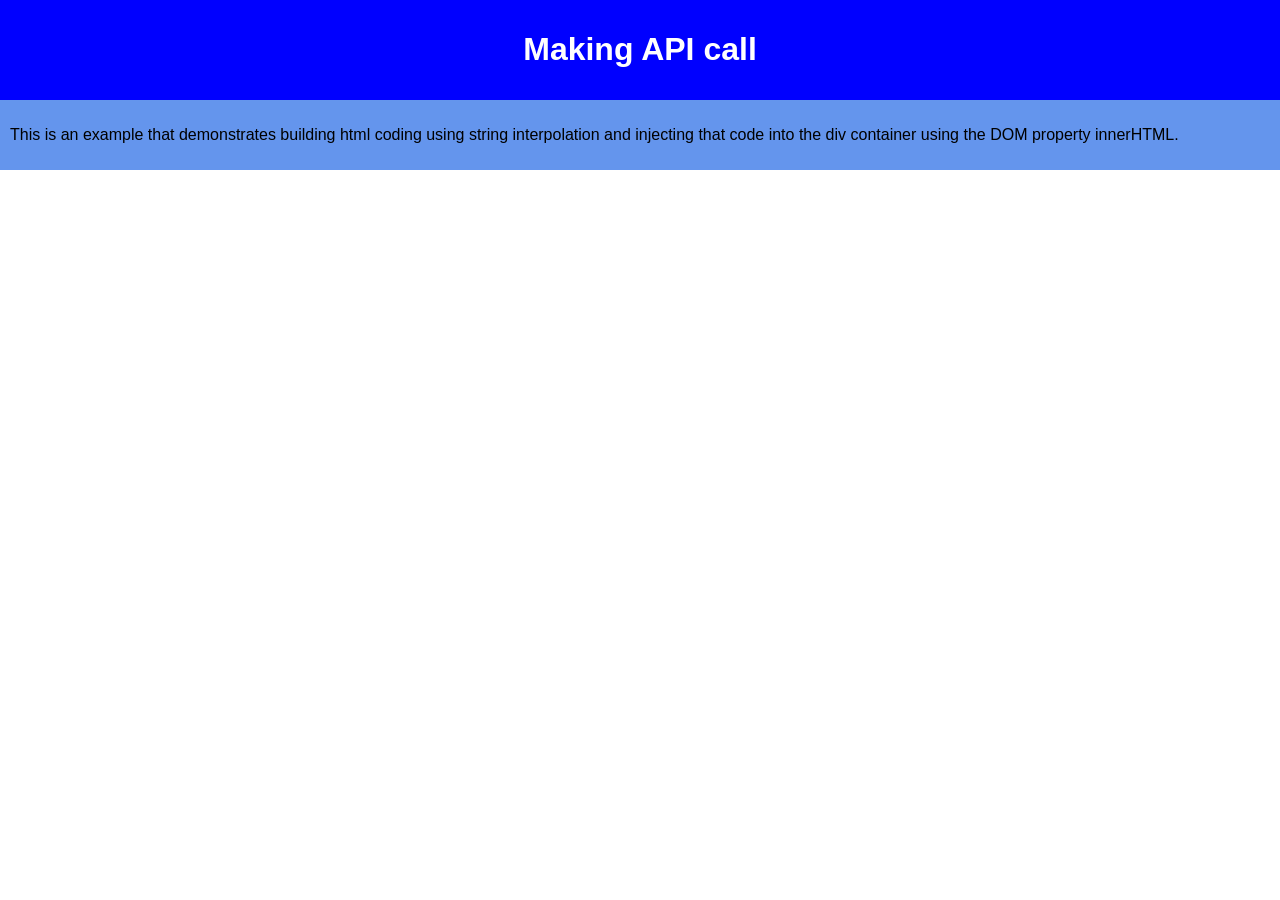
<file: Lesson-49-Classwork/Lesson-49-Classwork/index.html>
<!DOCTYPE html>
<html>
  <head>
    <meta charset="utf-8">
    <meta name="viewport" content="width=device-width">
    <title>repl.it</title>
    <link href="style.css" rel="stylesheet" type="text/css" />
    <!-- We need to import JQUERY Library to make the api call-->
    <script src="https://ajax.googleapis.com/ajax/libs/jquery/3.6.0/jquery.min.js"></script>

    <script src="script.js"></script>
   </head>
  <body id="body" onload="init()">
    <div id="banner" class="container center">
      <h1> Making API call  </h1>
    </div>
    <div class="container subbanner">
      <div>
        <p>This is an example that demonstrates building html coding using string interpolation and injecting that code into the div container using the DOM property innerHTML. 
        </p>
      </div>
    </div>
  <!-- Create a container to display results -->
  <div id='output'></div>
      
      
  </body>
</html>
</file>
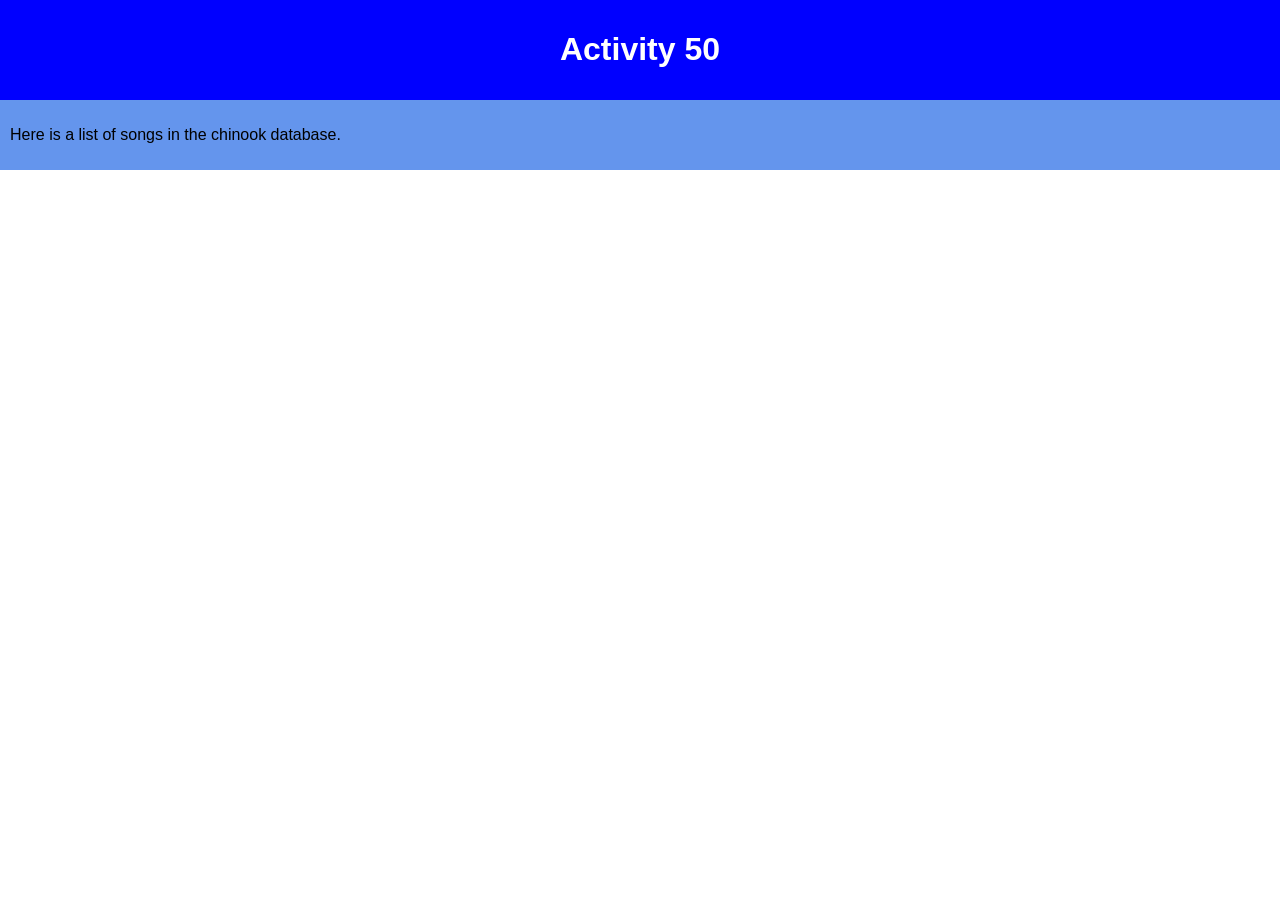
<file: Lesson-50-ActivityWebsite/Lesson50ActivityWebsite/index.html>
<!DOCTYPE html>
<html>
  <head>
    <meta charset="utf-8">
    <meta name="viewport" content="width=device-width">
    <title>repl.it</title>
    <link href="style.css" rel="stylesheet" type="text/css" />
    <!-- We need to import JQUERY Library to make the api call-->
    <script src="https://ajax.googleapis.com/ajax/libs/jquery/3.6.0/jquery.min.js"></script>

    <script src="script.js"></script>
   </head>
  <body id="body" onload="init()">
    <div id="banner" class="container center">
      <h1> Activity 50 </h1>
    </div>
    <div class="container subbanner">
      <div>
        <p> Here is a list of songs in the chinook database.
        </p>
      </div>
    </div>
  <!-- Create a container to display results -->
  <div id='output'></div>
      
      
  </body>
</html>
</file>
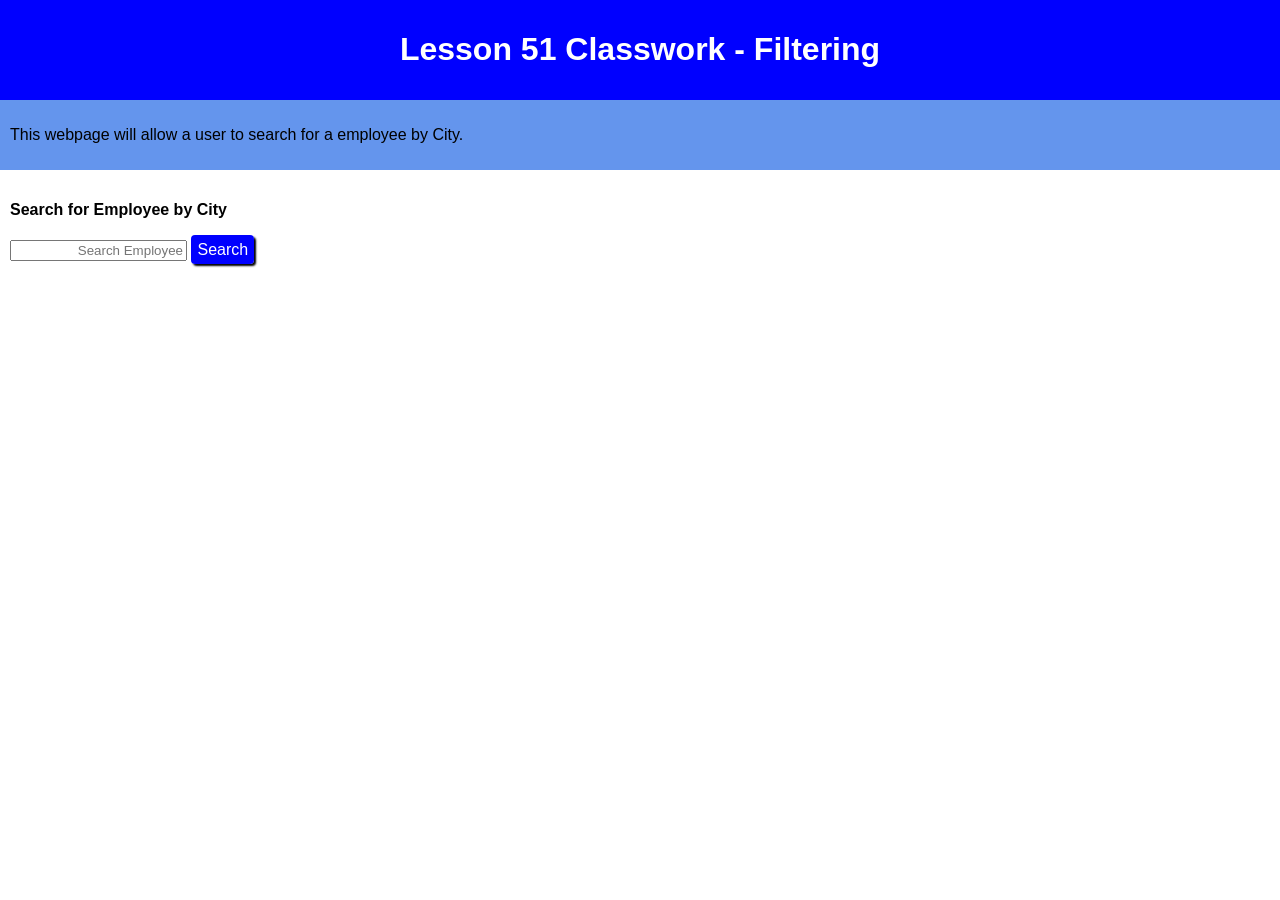
<file: Lesson-51-Classwork/Lesson51Classwork/index.html>
<!DOCTYPE html>
<html>
  <head>
    <meta charset="utf-8">
    <meta name="viewport" content="width=device-width">
    <title>repl.it</title>
    <link href="style.css" rel="stylesheet" type="text/css" />
    <!-- We need to import JQUERY Library to make the api call-->
    <script src="https://ajax.googleapis.com/ajax/libs/jquery/3.6.0/jquery.min.js"></script>

    <script src="script.js"></script>
   </head>
  <body id="body" onload="init()">
    <div id="banner" class="container center">
      <h1> Lesson 51 Classwork - Filtering  </h1>
    </div>
    <div class="container subbanner">
      <div>
        <p>This webpage will allow a user to search for a employee by City.
        </p>
      </div>
    </div>

    <!-- Add the filter container add: textbox, button add CSS-->
    <div class="container filter">
      <div>
        <h4> Search for Employee by City
        </h4>
<!--
        Problem 1:
        Add an ID and a placeholder for the textbox
-->
        <input style="flex:2;text-align:right;" type="text" id="textValue" placeholder="Search Employee" >       
<!-- > &nbsp;  
        Problem 2:
        Add a event handler function "filter()", which will be 
        called when the user clicks on the button. You will then 
        need to write the function.
-->
        <a class="button" onclick="filter()"> Search </a><br>
      </div>
    </div>
    
  <!-- Create a container to display results -->
  <div id='output'></div>
      
      
  </body>
</html>
</file>
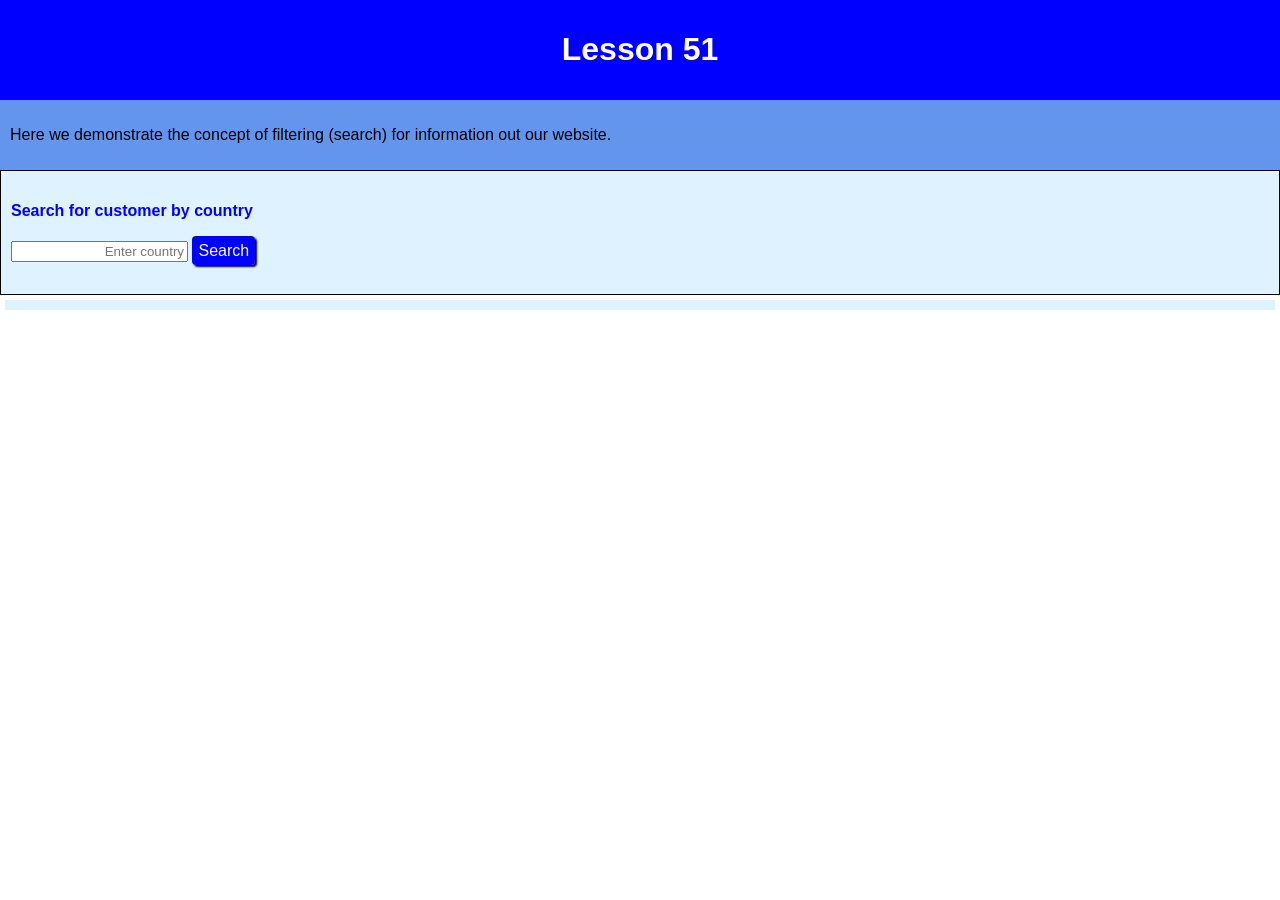
<file: Lesson-51-DiscussionSolution/Lesson51DiscussionSolution/index.html>
<!DOCTYPE html>
<html>
  <head>
    <meta charset="utf-8">
    <meta name="viewport" content="width=device-width">
    <title>repl.it</title>
    <link href="style.css" rel="stylesheet" type="text/css" />
    <!-- We need to import JQUERY Library to make the api call-->
    <script src="https://ajax.googleapis.com/ajax/libs/jquery/3.6.0/jquery.min.js"></script>

    <script src="script.js"></script>
   </head>
  <body id="body" onload="init()">
    <div id="banner" class="container center">
      <h1> Lesson 51 </h1>
    </div>
    <div class="container subbanner">
      <div>
        <p> Here we demonstrate the concept of filtering (search) for information out our website.
        </p>
      </div>
    </div>
    
    <!-- Add the filter container add: textbox, button add CSS-->
    <div class="container filter">
      <div>
        <h4> Search for customer by country
        </h4>
        <input style="flex:2;text-align:right;" type="text" id="country" placeholder="Enter country" >        
        <a class="button" onclick="filter()"> Search </a><br>
        <h4 id="count"></h4>
      </div>
    </div>
    
  <!-- Create a container to display results -->
  <div id='output'></div>
      
      
  </body>
</html>
</file>
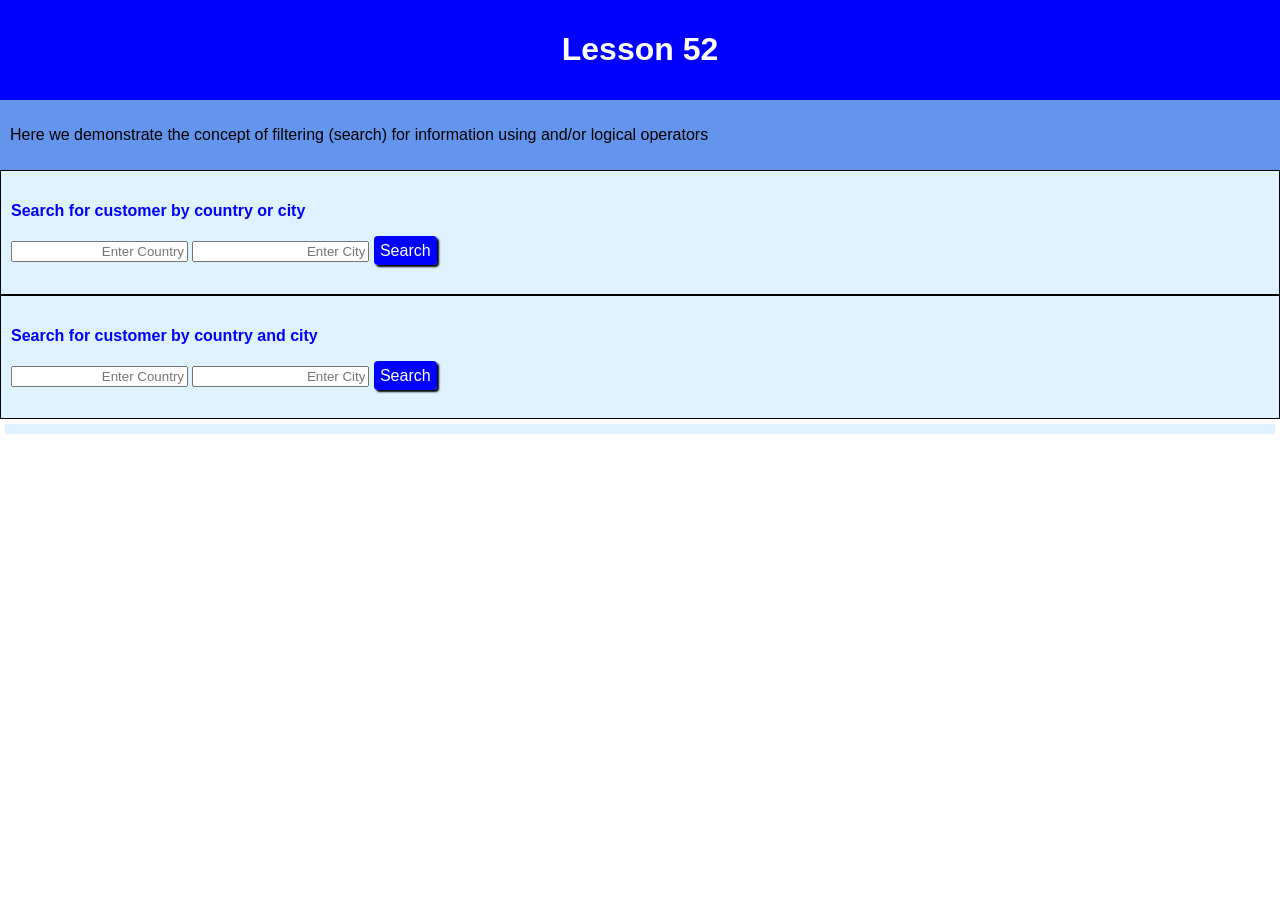
<file: Lesson-52-DiscussionSolution/Lesson52DiscussionSolution/index.html>
<!DOCTYPE html>
<html>
  <head>
    <meta charset="utf-8">
    <meta name="viewport" content="width=device-width">
    <title>repl.it</title>
    <link href="style.css" rel="stylesheet" type="text/css" />
    <!-- We need to import JQUERY Library to make the api call-->
    <script src="https://ajax.googleapis.com/ajax/libs/jquery/3.6.0/jquery.min.js"></script>

    <script src="script.js"></script>
   </head>
  <body id="body" onload="init()">
    <div id="banner" class="container center">
      <h1> Lesson 52 </h1>
    </div>
    <div class="container subbanner">
      <div>
        <p> Here we demonstrate the concept of filtering (search) for information using and/or logical operators
        </p>
      </div>
    </div>
    
    
    <div class="container filter">
      <div>
        <h4> Search for customer by country or city </h4>
        <input style="flex:2;text-align:right;" type="text" id="country1" placeholder="Enter Country" >         
        <input style="flex:2;text-align:right;" type="text" id="city1" placeholder="Enter City" >         
        <a class="button" onclick="filter1()"> Search </a><br>
        <h4 id="count"></h4>
      </div>
    </div>
    
    <div class="container filter">
      <div>
        <h4> Search for customer by country and city</h4>
        <input style="flex:2;text-align:right;" type="text" id="country2" placeholder="Enter Country" >        
        <input style="flex:2;text-align:right;" type="text" id="city2" placeholder="Enter City" >        
        <a class="button" onclick="filter2()"> Search </a><br>
        <h4 id="count"></h4>
      </div>
    </div>
    
  <!-- Create a container to display results -->
  <div id='output'></div>
      
      
  </body>
</html>
</file>
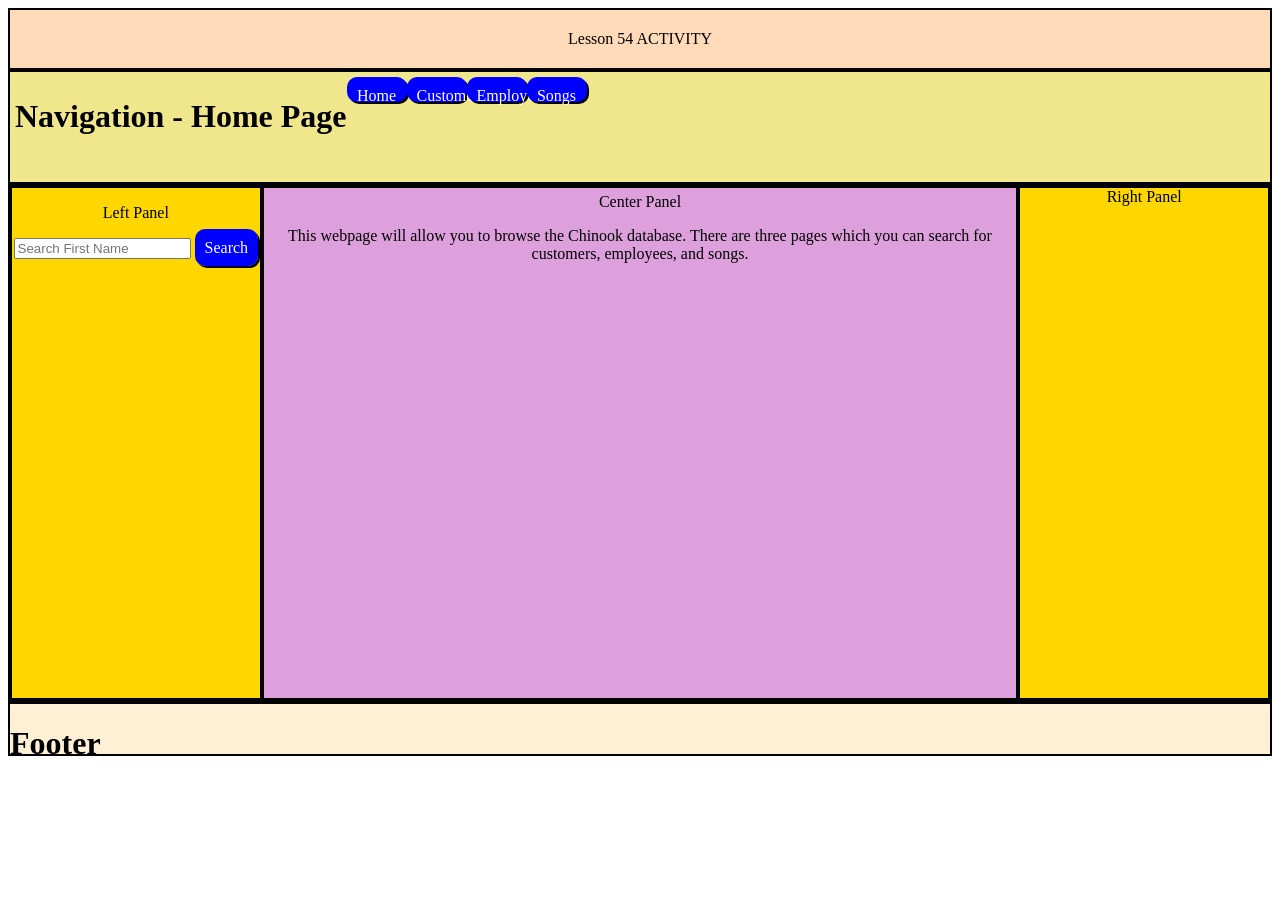
<file: Lesson-54-Activity/Lesson54Activity/index.html>
<!DOCTYPE html>
<html>
  <head>
    <title>repl.it</title>
    <link href="style.css" rel="stylesheet" type="text/css" />

    <!-- import the script.js file -->
    <!-- We need to import JQUERY Library to make the api call-->
    
    <script src="https://ajax.googleapis.com/ajax/libs/jquery/3.6.0/jquery.min.js"></script>
    <script src="script.js"></script>

  </head>
  
  <!-- Call the int function when website loads -->
  <body onload="init()">
    <div id="header">Lesson 54 ACTIVITY</div>
    <div id="nav">
      <div class="">
      <h1>Navigation - Home Page</h1>
      </div>
      <a class="button">Home</a>
      <a class="button">Customers</a>
      <a class="button">Employees</a>
      <a class="button">Songs</a>
    </div>
    <div class="container">
      <div class="searchpanel">
        <p>Left Panel</p>
        <input type="text" placeholder="Search First Name" id="firstBox"/>
        <a class="button" onclick="generateCards(customers)">Search</a>
    
        </div>
      <div id="mainpanel">Center Panel
        <p>This webpage will allow you to browse the Chinook database. There are three pages which you can search for customers, employees, and songs.</p>
      </div>
      <div class="searchpanel">Right Panel</div>
    </div>
    <div id="foot">
      <h1>Footer</h1>
    </div>

  </body>
</html>
</file>
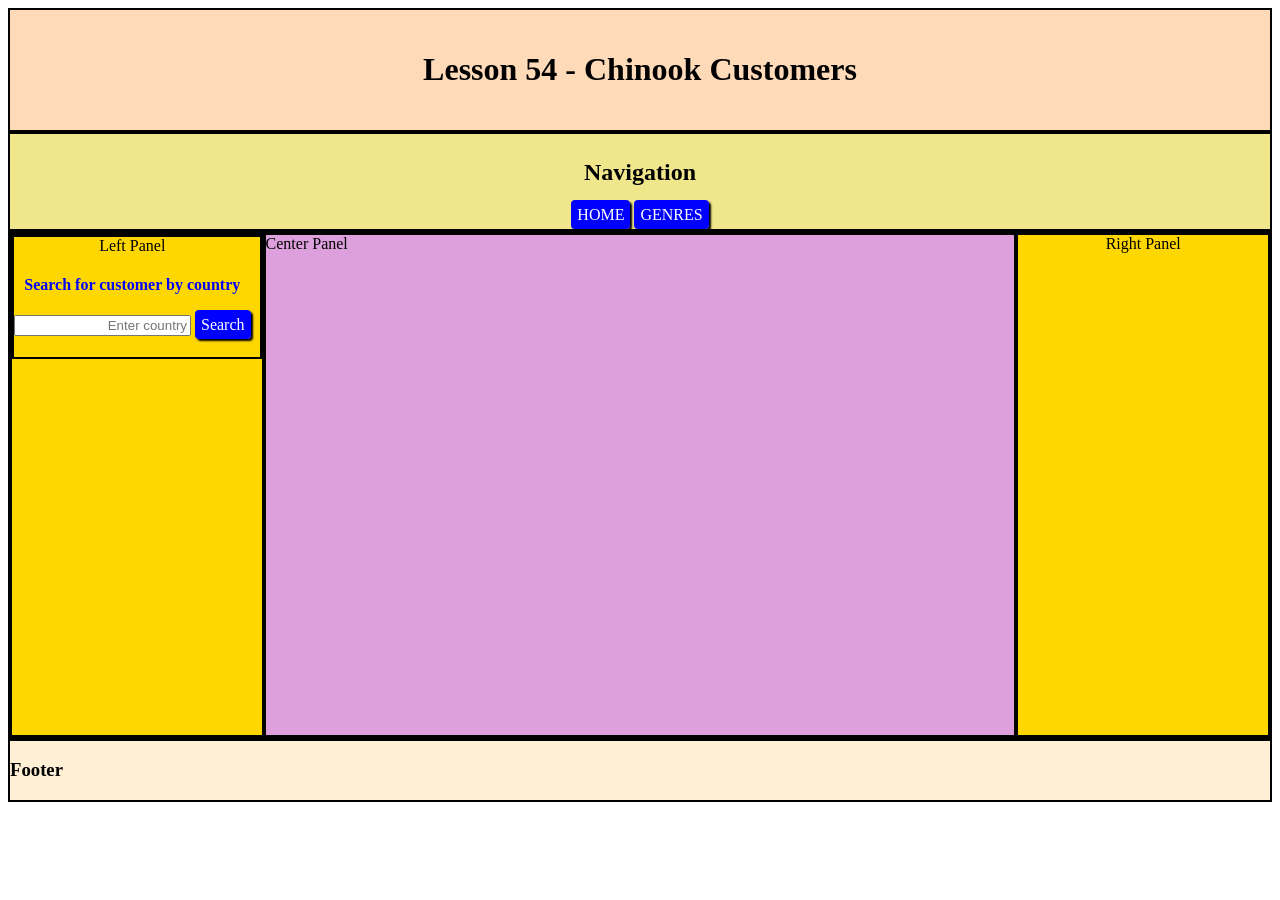
<file: Lesson-54-DiscussionSolution/Lesson54DiscussionSolution/index.html>
<!DOCTYPE html>
<html>
  <head>
    <title>repl.it</title>
    <link href="style.css" rel="stylesheet" type="text/css" />

    <!-- import the script.js file -->
    <!-- We need to import JQUERY Library to make the api call-->
    
    <script src="https://ajax.googleapis.com/ajax/libs/jquery/3.6.0/jquery.min.js"></script>
    <script src="script.js"></script>

  </head>
  
  <!-- Call the int function when website loads -->
  <body onload="init()">
    <div>
      <!--  Header or Banner -->
      <div id="header">
        <h1> Lesson 54 - Chinook Customers </h1>
      </div>
      <!--  nav bar -->
      <nav id='nav'>
        <h2>Navigation</h2>
            <a href="index.html" class="button">HOME</a>   
            <a href="genres.html" class="button">GENRES</a>
      </nav>
      
      <div class="container">
        
        <div class='panel'>
          <div class="container filter">
            <div>
          
                   Left Panel
              <h4> Search for customer by country
              </h4>
              <input style="flex:2;text-align:right;" type="text" 
                id="country" placeholder="Enter country" >        
              <a class="button" onclick="filter()"> Search </a><br>
              <h4 id="count"></h4>
            </div>
          </div>
        </div>
        
        <div id='centerpanel' class='container'>
          Center Panel
        </div>
        
        <div class='panel'>
          Right Panel
        </div>
        
      </div>

      <div id='foot'>
        <h3> Footer </h3>
      </div>

    </div>
    
  </body>
</html>
</file>
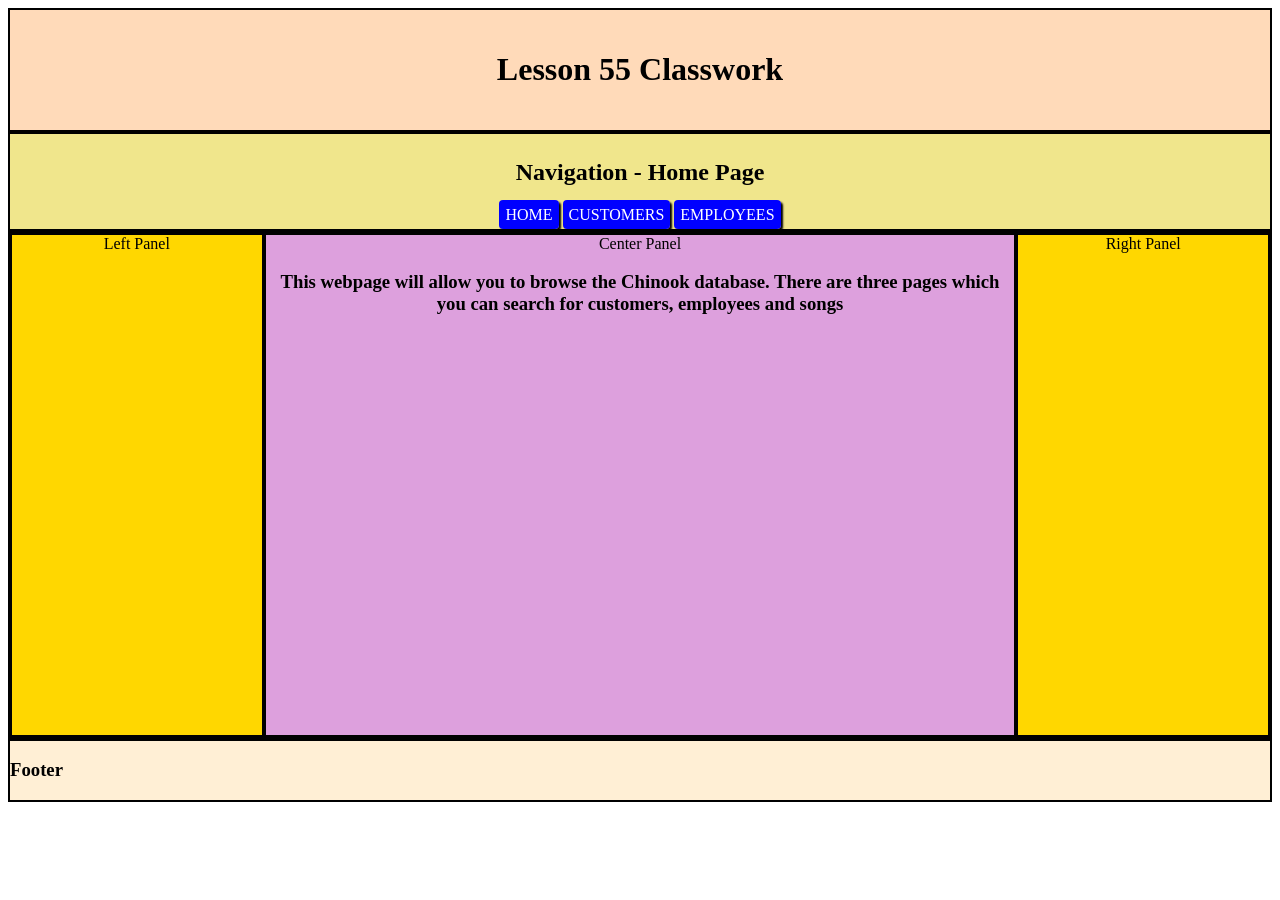
<file: Lesson-56-Classwork/Lesson56Classwork/index.html>
<!DOCTYPE html>
<html>
  <head>
    <title>repl.it</title>
    <link href="style.css" rel="stylesheet" type="text/css" />

    <!-- import the script.js file -->
    <!-- We need to import JQUERY Library to make the api call-->
    
    <link href="components.css" rel="stylesheet" type="text/css" />
    <script src="components.js"></script>
    <script src="https://ajax.googleapis.com/ajax/libs/jquery/3.6.0/jquery.min.js"></script>
    <script src="script.js"></script>

  </head>
  
  <!-- Call the int function when website loads -->
  <body onload="init()">
    <div>
      <!--  Header or Banner -->
      <div id="header">
        <h1> Lesson 55 Classwork</h1>
      </div>
      <!--  nav bar -->
      <nav id='nav'>
        <h2>Navigation - Home Page</h2>
            <a href="index.html" class="button">HOME</a>   
            <a href="customers.html" class="button">CUSTOMERS</a> 
            <a href="employees.html" class="button">EMPLOYEES</a>

      </nav>
      
      <div class="container">
        
        <div class='panel'>
                   Left Panel
        </div>
        
        <div id='centerpanel' >
          Center Panel

          <h3>
            This webpage will allow you to browse the Chinook database.  There are three pages which you can search for customers, employees and songs
          </h3>
        </div>
        
        <div class='panel'>
          Right Panel
        </div>
        
      </div>

      <div id='foot'>
        <h3> Footer </h3>
      </div>

    </div>
    
  </body>
</html>
</file>
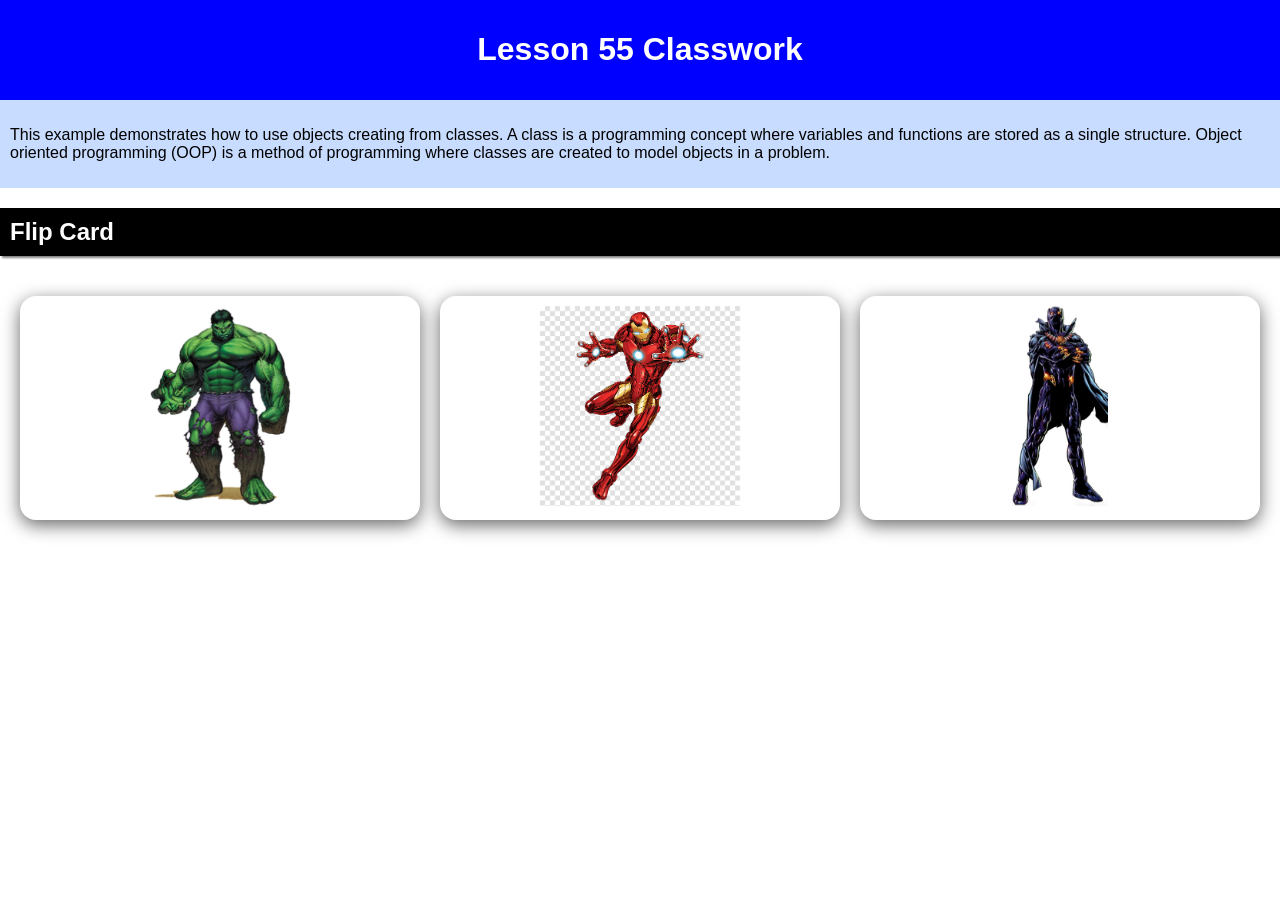
<file: Lesson-56-DiscussionSolution/Lesson56DiscussionSolution/index.html>
<!DOCTYPE html>
<html>
  <head>
    <meta charset="utf-8">
    <meta name="viewport" content="width=device-width">
    <title>replit</title>
    <link href="style.css" rel="stylesheet" type="text/css" />
    <link href="components.css" rel="stylesheet" type="text/css" />
    <script src="components.js"></script>
    <script src="script.js"></script>
  </head>
  <body>
    <div id="banner" class="container center">
      <div style="text-align:center">
          <h1> Lesson 55 Classwork </h1>
      </div>
    </div>
    <div class="container subbanner">
      <div>
        <p>This example demonstrates how to use objects creating from classes.  A class is a programming concept where variables and functions are stored as a single structure.  Object oriented programming (OOP) is a method of programming where classes are created to model objects in a problem.</p>
       </div>
    </div>

    <!-- A container for flip cards -->
    <h2> Flip Card </h2>
    <div id="flipcard_output" class="container"></div>


  </body>
</html>
</file>
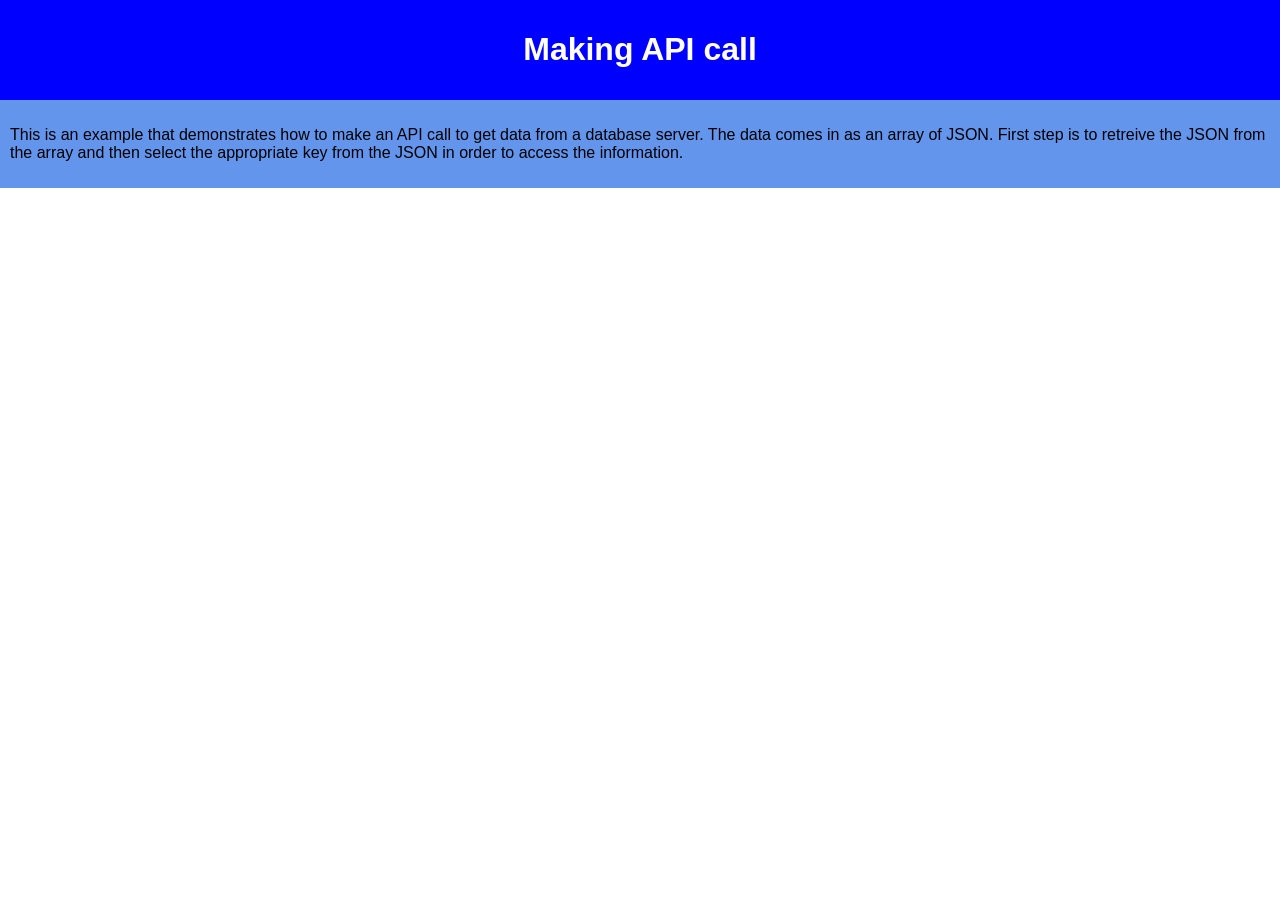
<file: Lesson48DiscussionSolution/Lesson48DiscussionSolution/index.html>
<!DOCTYPE html>
<html>
  <head>
    <meta charset="utf-8">
    <meta name="viewport" content="width=device-width">
    <title>repl.it</title>
    <link href="style.css" rel="stylesheet" type="text/css" />
    <!-- We need to import JQUERY Library to make the api call-->
    <script src="https://ajax.googleapis.com/ajax/libs/jquery/3.6.0/jquery.min.js"></script>

    <script src="script.js"></script>
   </head>
  <body id="body" onload="init()">
    <div id="banner" class="container center">
      <h1> Making API call  </h1>
    </div>
    <div class="container subbanner">
      <div>
        <p>This is an example that demonstrates how to make an API call to get data from a database server.  The data comes in as an array of JSON. First step is to retreive the JSON from the array and then select the appropriate key from the JSON in order to access the information. </p>
      </div>
    </div>
      
  </body>
</html>
</file>
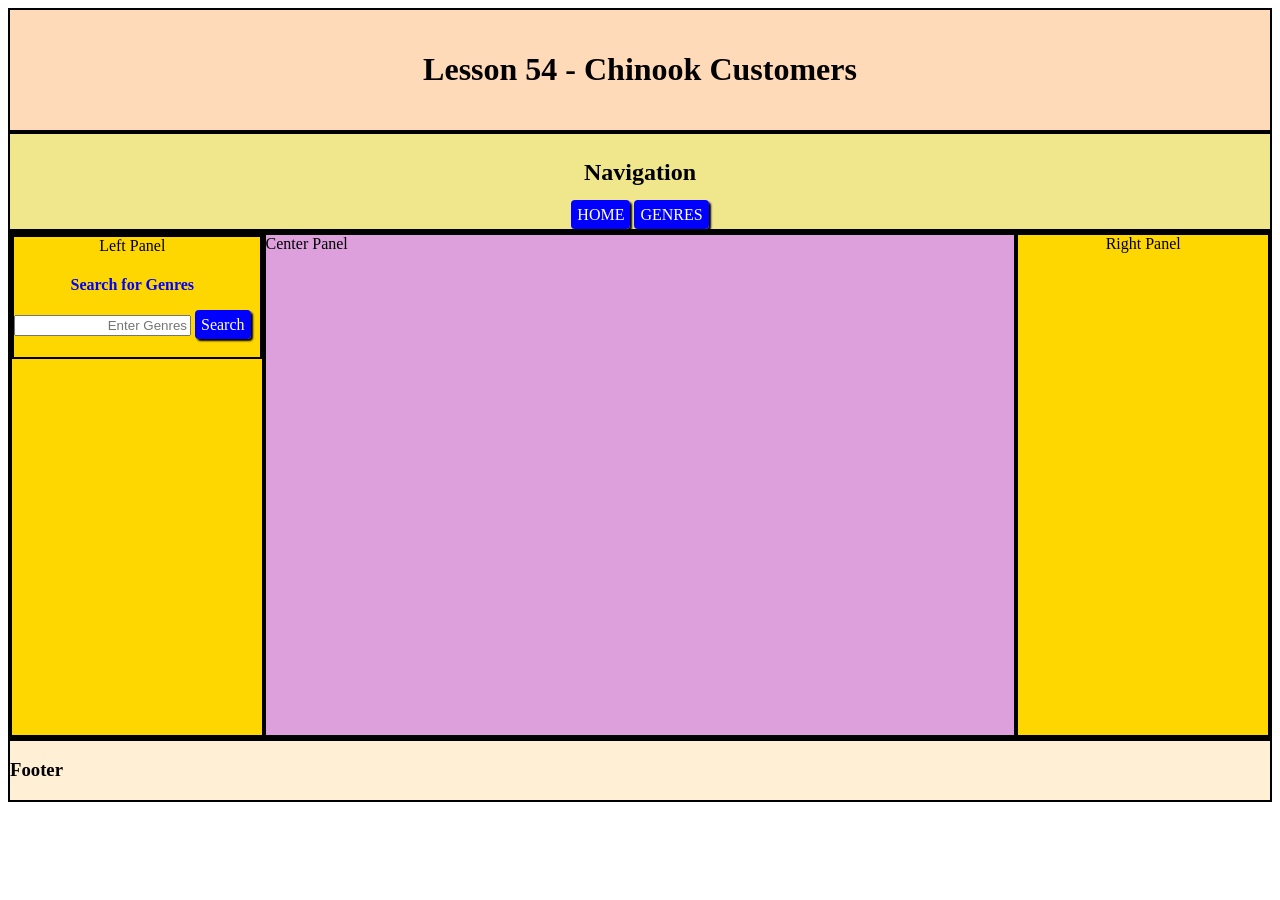
<file: Lesson-54-DiscussionSolution/Lesson54DiscussionSolution/genres.html>
<!DOCTYPE html>
<html>
  <head>
    <title>repl.it</title>
    <link href="style.css" rel="stylesheet" type="text/css" />

    <!-- import the script.js file -->
    <!-- We need to import JQUERY Library to make the api call-->
    
    <script src="https://ajax.googleapis.com/ajax/libs/jquery/3.6.0/jquery.min.js"></script>
    <script src="genres.js"></script>

  </head>
  
  <!-- Call the int function when website loads -->
  <body onload="init()">
    <div>
      <!--  Header or Banner -->
      <div id="header">
        <h1> Lesson 54 - Chinook Customers </h1>
      </div>
      <!--  nav bar -->
      <nav id='nav'>
        <h2>Navigation</h2>
            <a href="index.html" class="button">HOME</a>   
            <a href="genres.html" class="button">GENRES</a>

      </nav>
      
      <div class="container">
        
        <div class='panel'>
          <div class="container filter">
            <div>
          
                   Left Panel
              <h4> Search for Genres
              </h4>
              <input style="flex:2;text-align:right;" type="text" 
                id="genres" placeholder="Enter Genres" >        
              <a class="button" onclick="filter()"> Search </a><br>
              <h4 id="count"></h4>
            </div>
          </div>
        </div>
        
        <div id='centerpanel' class='container'>
          Center Panel
        </div>
        
        <div class='panel'>
          Right Panel
        </div>
        
      </div>

      <div id='foot'>
        <h3> Footer </h3>
      </div>

    </div>
    
  </body>
</html>
</file>
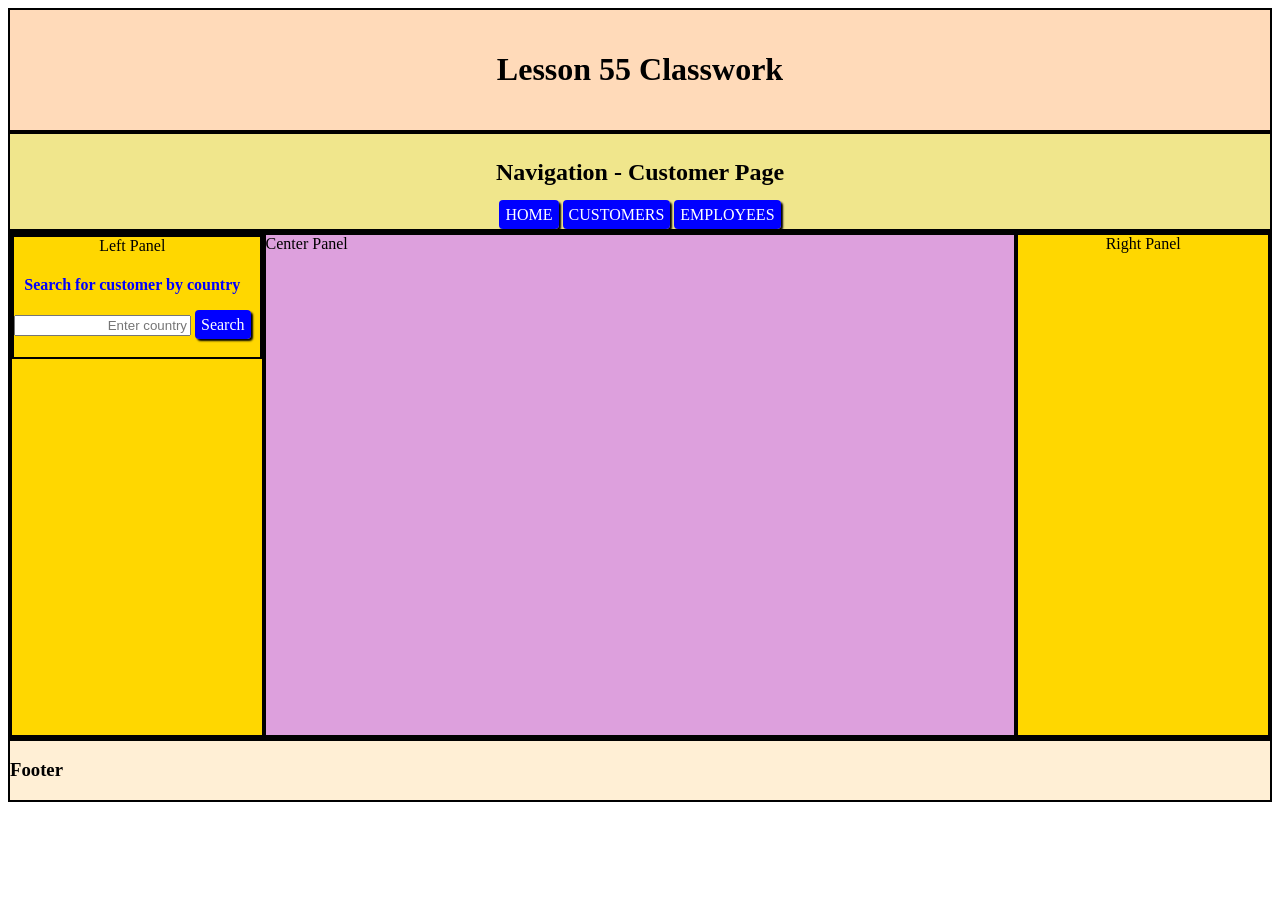
<file: Lesson-56-Classwork/Lesson56Classwork/customers.html>
<!DOCTYPE html>
<html>
  <head>
    <title>repl.it</title>
    <link href="style.css" rel="stylesheet" type="text/css" />

    <!-- import the script.js file -->
    <!-- We need to import JQUERY Library to make the api call-->
    
    <link href="components.css" rel="stylesheet" type="text/css" />
    <script src="components.js"></script>
    <script src="script.js"></script>
    <script src="https://ajax.googleapis.com/ajax/libs/jquery/3.6.0/jquery.min.js"></script>

  </head>
  
  <!-- Call the int function when website loads -->
  <body onload="init()">
    <div>
      <!--  Header or Banner -->
      <div id="header">
        <h1> Lesson 55 Classwork </h1>
      </div>
      <!--  nav bar -->
      <nav id='nav'>
        <h2>Navigation - Customer Page</h2>
            <a href="index.html" class="button">HOME</a>   
            <a href="customers.html" class="button">CUSTOMERS</a> 
            <a href="employees.html" class="button">EMPLOYEES</a>

      </nav>
      
      <div class="container">
        
        <div class='panel'>
          <div class="container filter">
            <div>
          
                   Left Panel
              <h4> Search for customer by country
              </h4>
              <input style="flex:2;text-align:right;" type="text" 
                id="country" placeholder="Enter country" >        
              <a class="button" onclick="filter()"> Search </a><br>
              <h4 id="count"></h4>
            </div>
          </div>
        </div>
        
        <div id='centerpanel' class='container'>
          Center Panel
        </div>
        
        <div class='panel'>
          Right Panel
        </div>
        
      </div>

      <div id='foot'>
        <h3> Footer </h3>
      </div>

    </div>
    
  </body>
</html>
</file>
<file: Lesson-49-Classwork/Lesson-49-Classwork/style.css>
html,body{
  margin:0 auto;
  font-family:Arial;
}
.container{
  display:flex;
  padding:10px;
}
.center{
  justify-content:center;
  align-items:center;
}

nav{
  background-color:cornflowerblue;
}
nav a{
  color:black;
  padding:10px;
  flex:1;
  text-decoration:none;
  text-align:center;
}
nav a:hover{
  color:white;
}
.subbanner{
  background-color:cornflowerblue;
}
#banner{
  background-color:blue;
  color:white;
}
#footer{
  background-color:cornflowerblue;
  color:white;
  /*position:fixed;*/
  left: 0;
  right: 0;
  bottom:0px;
}
 
.card{
  flex:1;
  margin:10px;
  padding:10px;
  border:1px solid gray;
  text-align:center;
}

.highlight{
  font-style:italic;
  color:blue;
}
.heading{
  font-weight:bold;
}
.card a{
  text-decoration:none;
  background-color:blue;
  color:white;
  border-radius:4px;
  padding:6px;
  box-shadow:2px 2px 2px black;
}
.card a:hover{
  background-color:cornflowerblue;
}
#panel{
  flex:1;
}
.fitted{
  max-width:200px;
  min-width:200px;
}
.card img{
  width:90%;
}
#output{
  flex-wrap:wrap;
}
</file>
<file: Lesson-50-ActivityWebsite/Lesson50ActivityWebsite/style.css>
html,body{
  margin:0 auto;
  font-family:Arial;
}
.container{
  display:flex;
  padding:10px;
}
.center{
  justify-content:center;
  align-items:center;
}

nav{
  background-color:cornflowerblue;
}
nav a{
  color:black;
  padding:10px;
  flex:1;
  text-decoration:none;
  text-align:center;
}
nav a:hover{
  color:white;
}
.subbanner{
  background-color:cornflowerblue;
}
#banner{
  background-color:blue;
  color:white;
}
#footer{
  background-color:cornflowerblue;
  color:white;
  /*position:fixed;*/
  left: 0;
  right: 0;
  bottom:0px;
}
 

.highlight{
  font-style:italic;
  color:blue;
}
.heading{
  font-weight:bold;
}
.card a{
  text-decoration:none;
  background-color:blue;
  color:white;
  border-radius:4px;
  padding:6px;
  box-shadow:2px 2px 2px black;
}
.card a:hover{
  background-color:cornflowerblue;
}
#panel{
  flex:1;
}

.card img{
  width:90%;
}
.filter{
  display:flex;
  background-color: #dff2ff;
  border:1px solid black;
  
}
#bigdiv{
  display:flex;
  background-color: aliceblue;
   flex-wrap: wrap;
}
.card{
  background-color:silver;
  flex:1;
  margin: 50px;
  padding: 50px;
  font-size: 10px;
  border: 1px solid black;
}
</file>
<file: Lesson-51-Classwork/Lesson51Classwork/style.css>
html,body{
  margin:0 auto;
  font-family:Arial;
}
.container{
  display:flex;
  padding:10px;
}
.center{
  justify-content:center;
  align-items:center;
}

nav{
  background-color:cornflowerblue;
}
nav a{
  color:black;
  padding:10px;
  flex:1;
  text-decoration:none;
  text-align:center;
}
nav a:hover{
  color:white;
}
.subbanner{
  background-color:cornflowerblue;
}
#banner{
  background-color:blue;
  color:white;
}
#footer{
  background-color:cornflowerblue;
  color:white;
  /*position:fixed;*/
  left: 0;
  right: 0;
  bottom:0px;
}
 

.highlight{
  font-style:italic;
  color:blue;
}
.heading{
  font-weight:bold;
}
.card a{
  text-decoration:none;
  background-color:blue;
  color:white;
  border-radius:4px;
  padding:6px;
  box-shadow:2px 2px 2px black;
}
.card a:hover{
  background-color:cornflowerblue;
}
#panel{
  flex:1;
}
.fitted{
  max-width:200px;
  min-width:200px;
}
.card img{
  width:90%;
}
#output{
  display:flex;
  flex-wrap: wrap;
  align-items: center;
}
.card{
  /*flex:1; can create uneven cards*/
  width: 250px;
  margin:5px;
  padding:5px;
  border:1px solid gray;
  text-align:center;
}

/* CSS Style to create a button */

.button{
  text-decoration:none;
  background-color:blue;
  color:white;
  border-radius:4px;
  padding:6px;
  box-shadow:2px 2px 2px black;
}
.button:hover{
  background-color:cornflowerblue;
}
</file>
<file: Lesson-51-DiscussionSolution/Lesson51DiscussionSolution/style.css>
html,body{
  margin:0 auto;
  font-family:Arial;
}
.container{
  display:flex;
  padding:10px;
}
.center{
  justify-content:center;
  align-items:center;
}

nav{
  background-color:cornflowerblue;
}
nav a{
  color:black;
  padding:10px;
  flex:1;
  text-decoration:none;
  text-align:center;
}
nav a:hover{
  color:white;
}
.subbanner{
  background-color:cornflowerblue;
}
#banner{
  background-color:blue;
  color:white;
}
#footer{
  background-color:cornflowerblue;
  color:white;
  /*position:fixed;*/
  left: 0;
  right: 0;
  bottom:0px;
}
 

.highlight{
  font-style:italic;
  color:blue;
}
.heading{
  font-weight:bold;
}
.card a{
  text-decoration:none;
  background-color:blue;
  color:white;
  border-radius:4px;
  padding:6px;
  box-shadow:2px 2px 2px black;
}
.card a:hover{
  background-color:cornflowerblue;
}
#panel{
  flex:1;
}

.card img{
  width:90%;
}
.filter{
  display:flex;
  background-color: #dff2ff;
  border:1px solid black;
  
}
#output{
  display:flex;
  flex-wrap: wrap;
  justify-content: space-around;
  align-items: center;
  background-color: #dff2ff;
  margin:5px;
  padding:5px;
}
.card{
  /*flex:1;   THIS SQUISHES */
  /*flex-basis:150px   */
  width:450px;
  margin:5px;
  padding:5px;
  border:1px solid black;
  text-align:center;
  background-color:#dedfe7;
}
/* target all h4 elements*/
h4{
  color:#0000ff
}
/*target all the paragraphs in the card class*/
.card p{
  font-size:17px;
  color: black;
  font-family:verdana;
  font-style:italic;
}
.card div{
  font-size:15px;
  color: black;
  font-family:verdana;
  font-style:italic;
}
.card di2{
  font-size:17px;
  color: black;
  font-family:verdana;
  font-style:italic;
}
.button{
  text-decoration:none;
  background-color:blue;
  color:white;
  border-radius:4px;
  padding:6px;
  box-shadow:2px 2px 2px black;
}
.button:hover{
  background-color:cornflowerblue;
}
</file>
<file: Lesson-52-DiscussionSolution/Lesson52DiscussionSolution/style.css>
html,body{
  margin:0 auto;
  font-family:Arial;
}
.container{
  display:flex;
  padding:10px;
}
.center{
  justify-content:center;
  align-items:center;
}

nav{
  background-color:cornflowerblue;
}
nav a{
  color:black;
  padding:10px;
  flex:1;
  text-decoration:none;
  text-align:center;
}
nav a:hover{
  color:white;
}
.subbanner{
  background-color:cornflowerblue;
}
#banner{
  background-color:blue;
  color:white;
}
#footer{
  background-color:cornflowerblue;
  color:white;
  /*position:fixed;*/
  left: 0;
  right: 0;
  bottom:0px;
}
 

.highlight{
  font-style:italic;
  color:blue;
}
.heading{
  font-weight:bold;
}
.card a{
  text-decoration:none;
  background-color:blue;
  color:white;
  border-radius:4px;
  padding:6px;
  box-shadow:2px 2px 2px black;
}
.card a:hover{
  background-color:cornflowerblue;
}
#panel{
  flex:1;
}

.card img{
  width:90%;
}
.filter{
  display:flex;
  background-color: #dff2ff;
  border:1px solid black;
  
}
#output{
  display:flex;
  flex-wrap: wrap;
  justify-content: space-around;
  align-items: center;
  background-color: #dff2ff;
  margin:5px;
  padding:5px;
}
.card{
  /*flex:1;   THIS SQUISHES */
  /*flex-basis:150px   */
  width:450px;
  margin:5px;
  padding:5px;
  border:1px solid black;
  text-align:center;
  background-color:#dedfe7;
}
/* target all h4 elements*/
h4{
  color:#0000ff
}
/*target all the paragraphs in the card class*/
.card p{
  font-size:17px;
  color: black;
  font-family:verdana;
  font-style:italic;
}
.card div{
  font-size:15px;
  color: black;
  font-family:verdana;
  font-style:italic;
}
.card di2{
  font-size:17px;
  color: black;
  font-family:verdana;
  font-style:italic;
}
.button{
  text-decoration:none;
  background-color:blue;
  color:white;
  border-radius:4px;
  padding:6px;
  box-shadow:2px 2px 2px black;
}
.button:hover{
  background-color:cornflowerblue;
}
</file>
<file: Lesson-54-Activity/Lesson54Activity/style.css>
/*
div{
  padding: 20px;
  text-align: center;
  border: solid 2px black;
}
*/
#header{
  padding: 20px;
  text-align: center;
  border: solid 2px black;
  background-color:PeachPuff;
}
#nav{
  display:flex;
  padding: 5px;
  text-align: center;
  border: solid 2px black;
  background-color:Khaki;
  /*min-height:500px;*/
  height:100px;
}


.container{
  display:flex;
  flex-wrap: wrap;
  text-align: center;
  border: solid 2px black;
}

.searchpanel{
  text-align: center;
  border: solid 2px black;
  background-color:Gold;
  flex:1;
}
#mainpanel{
  flex:3;
  padding: 5px;
  text-align: center;
  border: solid 2px black;
  min-height:500px;
  background-color:Plum;
}
#foot{
  border: solid 2px black;
  background-color:PapayaWhip;
  height: 50px;
}
.button{
  color: white;
  background-color: blue;
  border-radius: 10px;
  width: 40px;
  height: 5px;
  padding: 10px;
  box-shadow: 2px 2px black;
  text-decoration: none;
}
</file>
<file: Lesson-54-DiscussionSolution/Lesson54DiscussionSolution/style.css>
/*
div{
  padding: 20px;
  text-align: center;
  border: solid 2px black;
}
*/
#header{
  padding: 20px;
  text-align: center;
  border: solid 2px black;
  background-color:PeachPuff;
}
#nav{
  
  padding: 5px;
  text-align: center;
  border: solid 2px black;
  background-color:Khaki;
}

.container{
  display:flex;
  flex-wrap: wrap;
  text-align: center;
  border: solid 2px black;
}

.panel{
  flex:1;
  text-align: center;
  border: solid 2px black;
  min-height:500px;
  background-color:Gold;
}
#centerpanel{
  flex:3;
  text-align: center;
  border: solid 2px black;
  min-height:500px;
  background-color:Plum;
}
#foot{
  border: solid 2px black;
  background-color:PapayaWhip;
}

.card{
  /*flex:1;   THIS SQUISHES */
  /*flex-basis:150px   */
  width:450px;
  margin:5px;
  padding:5px;
  border:1px solid black;
  text-align:center;
  background-color:#dedfe7;
}
/* target all h4 elements*/
h4{
  color:#0000ff;
}
/*target all the paragraphs in the card class*/
.card p{
  font-size:17px;
  color: black;
  font-family:verdana;
  font-style:italic;
}
.card div{
  font-weight: bold;
  text-decoration: underline;
  font-size:15px;
  color: black;
  font-family:verdana;
  font-style:italic;
}
.card di2{
  font-size:17px;
  color: black;
  font-family:verdana;
  font-style:italic;
}
.card img{
  width:75px;
  height:75px;
}
.button{
  text-decoration:none;
  background-color:blue;
  color:white;
  border-radius:4px;
  padding:6px;
  box-shadow:2px 2px 2px black;
}
.button:hover{
  background-color:cornflowerblue;
}
</file>
<file: Lesson-56-Classwork/Lesson56Classwork/style.css>
/*
div{
  padding: 20px;
  text-align: center;
  border: solid 2px black;
}
*/
#header{
  padding: 20px;
  text-align: center;
  border: solid 2px black;
  background-color:PeachPuff;
}
#nav{
  
  padding: 5px;
  text-align: center;
  border: solid 2px black;
  background-color:Khaki;
}

.container{
  display:flex;
  flex-wrap: wrap;
  text-align: center;
  border: solid 2px black;
}

.panel{
  flex:1;
  text-align: center;
  border: solid 2px black;
  min-height:500px;
  background-color:Gold;
}
#centerpanel{
  flex:3;
  text-align: center;
  border: solid 2px black;
  min-height:500px;
  background-color:Plum;
}
#foot{
  border: solid 2px black;
  background-color:PapayaWhip;
}

.card{
  /*flex:1;   THIS SQUISHES */
  /*flex-basis:150px   */
  width:450px;
  margin:5px;
  padding:5px;
  border:1px solid black;
  text-align:center;
  background-color:#dedfe7;
}
/* target all h4 elements*/
h4{
  color:#0000ff;
}
/*target all the paragraphs in the card class*/
.card p{
  font-size:17px;
  color: black;
  font-family:verdana;
  font-style:italic;
}
.card div{
  font-weight: bold;
  text-decoration: underline;
  font-size:15px;
  color: black;
  font-family:verdana;
  font-style:italic;
}
.card di2{
  font-size:17px;
  color: black;
  font-family:verdana;
  font-style:italic;
}
.card img{
  width:75px;
  height:75px;
}
.button{
  text-decoration:none;
  background-color:blue;
  color:white;
  border-radius:4px;
  padding:6px;
  box-shadow:2px 2px 2px black;
}
.button:hover{
  background-color:cornflowerblue;
}
</file>
<file: Lesson-56-Classwork/Lesson56Classwork/components.css>
/* The Modal (background) */
.modal {
  display: none; /* Hidden by default */
  position: fixed; /* Stay in place */
  z-index: 1; /* Sit on top */
  padding-top: 100px; /* Location of the box */
  left: 0;
  top: 0;
  width: 100%; /* Full width */
  height: 100%; /* Full height */
  overflow: auto; /* Enable scroll if needed */
  background-color: rgb(0,0,0); /* Fallback color */
  background-color: rgba(0,0,0,0.4); /* Black w/ opacity */
}

/* Modal Content */
.modal-content {
  position: relative;
  /*background-color: #fefefe;*/
  margin: auto;
  padding: 0;
  border: 1px solid #888;
  width: 80%;
  box-shadow: 0 4px 8px 0 rgba(0,0,0,0.2),0 6px 20px 0 rgba(0,0,0,0.19);
  -webkit-animation-name: animatetop;
  -webkit-animation-duration: 0.4s;
  animation-name: animatetop;
  animation-duration: 0.4s
}

/* Add Animation */
@-webkit-keyframes animatetop {
  from {top:-300px; opacity:0} 
  to {top:0; opacity:1}
}

@keyframes animatetop {
  from {top:-300px; opacity:0}
  to {top:0; opacity:1}
}

/* The Close Button */
.close {
  background-color:red;
  border-radius:5px;
  box-shadow:1px 1px 1px black;
  text-shadow:1px 1px black;
  color: white;
  float: right;
  font-size: 28px;
  font-weight: bold;
  padding:0px 4px;
}

.close:hover,
.close:focus {
  color: #000;
  text-decoration: none;
  cursor: pointer;
}

.modal-header {
  padding: 10px 10px;
  background-color:rgba(100,100,100,0.75);
  color: white;
  height:30px;
}

.modal-body {
  padding: 2px 16px;
  background-color:white;
}

.modal-footer {
  padding: 2px 16px;
  background-color: #5cb85c;
  color: white;
}

.flip-card {
  background: white;
  border-radius: 16px;
  box-shadow: 0 5px 18px rgba(0, 0, 0, 0.6);
  text-align: center;
  cursor: pointer;
  transition: 0.5s;
  -webkit-transition: 0.5s;
  transition: transform 0.6s;
  -webkit-transition: transform 0.6s;
  transform-style: preserve-3d;
  -webkit-transform-style: preserve-3d;
  margin:10px;
  padding:10px;
}

.flip-front, .flip-back {
  -webkit-backface-visibility: hidden;
  backface-visibility: hidden;
}

.flip-front {
  height: 100%;
  transform: rotateX(0deg);
  -webkit-transform: rotateX(0deg);
}
.flip-back {
  transform: rotateY(180deg);
  -webkit-transform: rotateY(180deg);
  position: absolute;
  text-align: center;
  right: 0;
  left: 0;
  top: 0;
}
.flip-card.flip {
  transform: rotateY(180deg);
  -webkit-transform: rotateY(180deg);
}



/* Style the button that is used to open and close the collapsible content */
.collapsible {
  background-color: #eee;
  color: #444;
  cursor: pointer;
  padding: 18px;
  width: 100%;
  border: none;
  text-align: left;
  outline: none;
  font-size: 15px;
}

/* Add a background color to the button if it is clicked on (add the .active class with JS), and when you move the mouse over it (hover) */
.active, .collapsible:hover {
  background-color: #ccc;
}

/* Style the collapsible content. Note: hidden by default */
.content {
  padding: 0 18px;
  display: none;
  overflow: hidden;
  background-color: #f1f1f1;
}
</file>
<file: Lesson-56-DiscussionSolution/Lesson56DiscussionSolution/style.css>
html,body{
  height:100%;
  margin:0 auto;
  font-family:Arial;
}
.container{
  display:flex;
  padding:10px;
}

nav{
  background-color:cornflowerblue;
}
nav a{
  color:black;
  padding:10px;
  flex:1;
  text-decoration:none;
  text-align:center;
}
nav a:hover{
  color:white;
}
.subbanner{
  background-color:rgb(200,220,255);
}
#banner{
  background-color:blue;
  color:white;
}
#footer{
  background-color:cornflowerblue;
  color:white;
  /*position:fixed;*/
  left: 0;
  right: 0;
  bottom:0px;
}
 
.card{
  flex:1;
  padding: 10px;
}
h2{
  background-color:black;
  color:white;
  padding:10px;
  box-shadow:2px 2px 2px gray;
}
.center{
  justify-content:center;
  align-items:center;
}

.flip-card{
flex:1;
}
img{
  max-height:200px;
}
</file>
<file: Lesson-56-DiscussionSolution/Lesson56DiscussionSolution/components.css>
/* The Modal (background) */
.modal {
  display: none; /* Hidden by default */
  position: fixed; /* Stay in place */
  z-index: 1; /* Sit on top */
  padding-top: 100px; /* Location of the box */
  left: 0;
  top: 0;
  width: 100%; /* Full width */
  height: 100%; /* Full height */
  overflow: auto; /* Enable scroll if needed */
  background-color: rgb(0,0,0); /* Fallback color */
  background-color: rgba(0,0,0,0.4); /* Black w/ opacity */
}

/* Modal Content */
.modal-content {
  position: relative;
  /*background-color: #fefefe;*/
  margin: auto;
  padding: 0;
  border: 1px solid #888;
  width: 80%;
  box-shadow: 0 4px 8px 0 rgba(0,0,0,0.2),0 6px 20px 0 rgba(0,0,0,0.19);
  -webkit-animation-name: animatetop;
  -webkit-animation-duration: 0.4s;
  animation-name: animatetop;
  animation-duration: 0.4s
}

/* Add Animation */
@-webkit-keyframes animatetop {
  from {top:-300px; opacity:0} 
  to {top:0; opacity:1}
}

@keyframes animatetop {
  from {top:-300px; opacity:0}
  to {top:0; opacity:1}
}

/* The Close Button */
.close {
  background-color:red;
  border-radius:5px;
  box-shadow:1px 1px 1px black;
  text-shadow:1px 1px black;
  color: white;
  float: right;
  font-size: 28px;
  font-weight: bold;
  padding:0px 4px;
}

.close:hover,
.close:focus {
  color: #000;
  text-decoration: none;
  cursor: pointer;
}

.modal-header {
  padding: 10px 10px;
  background-color:rgba(100,100,100,0.75);
  color: white;
  height:30px;
}

.modal-body {
  padding: 2px 16px;
  background-color:white;
}

.modal-footer {
  padding: 2px 16px;
  background-color: #5cb85c;
  color: white;
}

.flip-card {
  background: white;
  border-radius: 16px;
  box-shadow: 0 5px 18px rgba(0, 0, 0, 0.6);
  text-align: center;
  cursor: pointer;
  transition: 0.5s;
  -webkit-transition: 0.5s;
  transition: transform 0.6s;
  -webkit-transition: transform 0.6s;
  transform-style: preserve-3d;
  -webkit-transform-style: preserve-3d;
  margin:10px;
  padding:10px;
}

.flip-front, .flip-back {
  -webkit-backface-visibility: hidden;
  backface-visibility: hidden;
}

.flip-front {
  height: 100%;
  transform: rotateX(0deg);
  -webkit-transform: rotateX(0deg);
}
.flip-back {
  transform: rotateY(180deg);
  -webkit-transform: rotateY(180deg);
  position: absolute;
  text-align: center;
  right: 0;
  left: 0;
  top: 0;
}
.flip-card.flip {
  transform: rotateY(180deg);
  -webkit-transform: rotateY(180deg);
}



/* Style the button that is used to open and close the collapsible content */
.collapsible {
  background-color: #eee;
  color: #444;
  cursor: pointer;
  padding: 18px;
  width: 100%;
  border: none;
  text-align: left;
  outline: none;
  font-size: 15px;
}

/* Add a background color to the button if it is clicked on (add the .active class with JS), and when you move the mouse over it (hover) */
.active, .collapsible:hover {
  background-color: #ccc;
}

/* Style the collapsible content. Note: hidden by default */
.content {
  padding: 0 18px;
  display: none;
  overflow: hidden;
  background-color: #f1f1f1;
}
</file>
<file: Lesson48DiscussionSolution/Lesson48DiscussionSolution/style.css>
html,body{
  margin:0 auto;
  font-family:Arial;
}
.container{
  display:flex;
  padding:10px;
}
.center{
  justify-content:center;
  align-items:center;
}

nav{
  background-color:cornflowerblue;
}
nav a{
  color:black;
  padding:10px;
  flex:1;
  text-decoration:none;
  text-align:center;
}
nav a:hover{
  color:white;
}
.subbanner{
  background-color:cornflowerblue;
}
#banner{
  background-color:blue;
  color:white;
}
#footer{
  background-color:cornflowerblue;
  color:white;
  /*position:fixed;*/
  left: 0;
  right: 0;
  bottom:0px;
}
 
.card{
  flex:1;
  margin:10px;
  padding:10px;
  border:1px solid gray;
  text-align:center;
}

.highlight{
  font-style:italic;
  color:blue;
}
.heading{
  font-weight:bold;
}
.card a{
  text-decoration:none;
  background-color:blue;
  color:white;
  border-radius:4px;
  padding:6px;
  box-shadow:2px 2px 2px black;
}
.card a:hover{
  background-color:cornflowerblue;
}
#panel{
  flex:1;
}
.fitted{
  max-width:200px;
  min-width:200px;
}
.card img{
  width:90%;
}
#output{
  flex-wrap:wrap;
}
</file>
